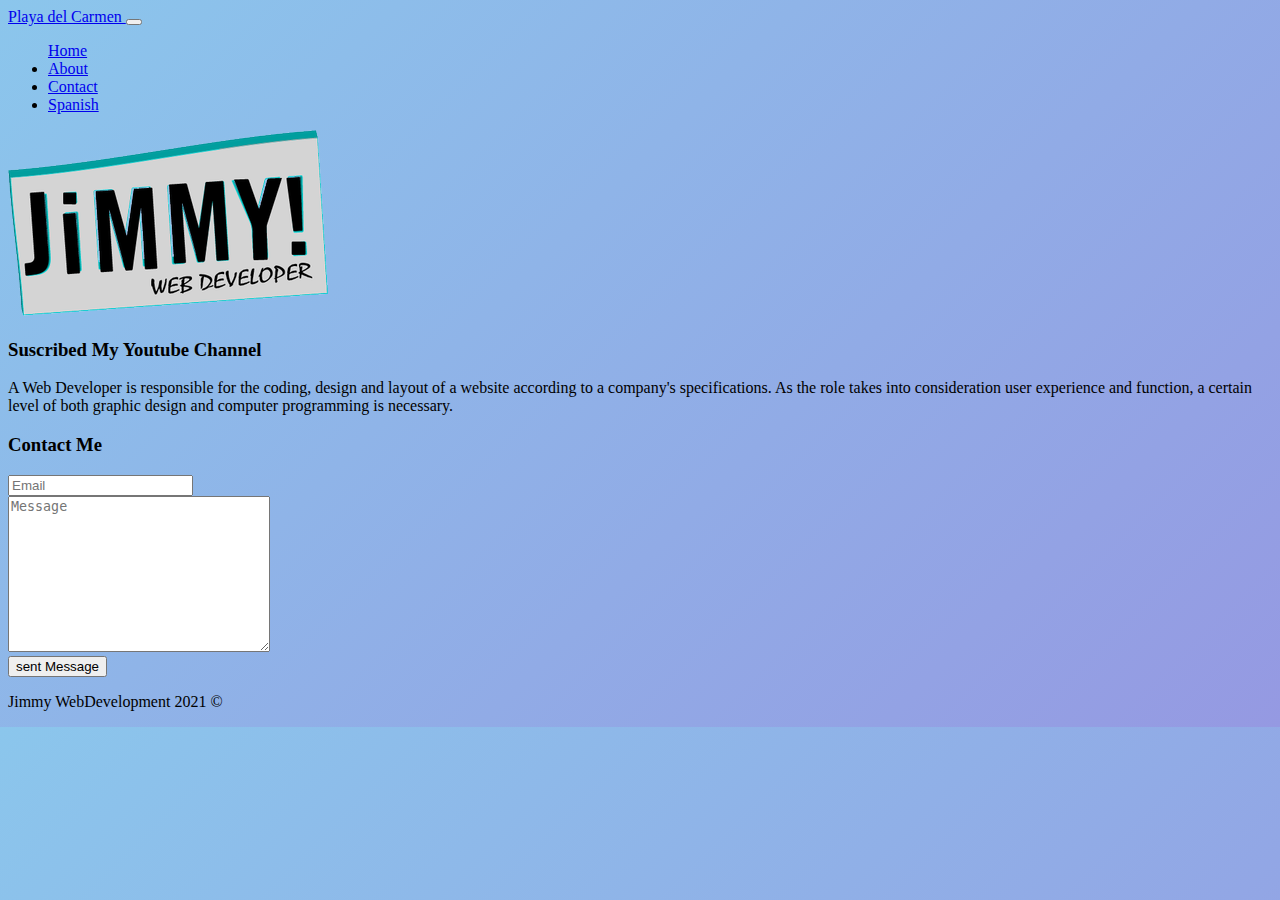
<file: contact.html>
<!DOCTYPE html>
<html lang="en">

<head>
    <title>responsive-site</title>
    <meta charset="UTF-8">
    <meta http-equiv="X-UA-Compatible" content="IE=edge">
    <meta name="viewport" content="width=device-width, initial-scale=1.0">
    <link href="https://cdn.jsdelivr.net/npm/bootstrap@5.0.0-beta1/dist/css/bootstrap.min.css" rel="stylesheet" integrity="sha384-giJF6kkoqNQ00vy+HMDP7azOuL0xtbfIcaT9wjKHr8RbDVddVHyTfAAsrekwKmP1" crossorigin="anonymous">
    <!-- FONT AWESOME -->
    <link rel="stylesheet" href="https://use.fontawesome.com/releases/v5.15.2/css/all.css" integrity="sha384-vSIIfh2YWi9wW0r9iZe7RJPrKwp6bG+s9QZMoITbCckVJqGCCRhc+ccxNcdpHuYu" crossorigin="anonymous">
    <!--GOOGLE FONTS-->
    <link rel="preconnect" href="https://fonts.gstatic.com">
    <link href="https://fonts.googleapis.com/css2?family=Spicy+Rice&display=swap" rel="stylesheet">
    <!-- CSS ANIMATE -->
    <link rel="stylesheet" href="https://cdnjs.cloudflare.com/ajax/libs/animate.css/4.1.1/animate.min.css" />
    <!--CUSTOM CSS-->
    <link rel="stylesheet" href="/main.css" />
</head>
<div class="justify-content-center">
    <nav class="navbar navbar-expand-lg navbar-dark bg-info d-flex text- justify-content-center ps-5">
        <div class="container p-2 nav__ul animate__animated animate__backInRight">
            <a class="navbar-brand" href="/">
          Playa del Carmen </a>
            <button class="navbar-toggler" type="button" data-toggle="collapse" data-target="#navbarNav" aria-controls="navbarNav" aria-expanded="false" aria-label="Toggle navigation">
            <span class="navbar-toggler-icon"></span>
          </button>
            <div class="collapse navbar-collapse justify-content-center" id="navbarNav">
                <ul class="navbar-nav ml-auto >
                <li class=" nav-item active ">
                    <a class="nav-link " href="/ "><i class="fas fa-home "></i> Home</a>
                </li>
                <li class="nav-item ">
                    <a class="nav-link " href="/#about "><i class="fas fa-building "></i> About</a>
                </li>
                <li class="nav-item ">
                    <a class="nav-link " href="/#contact "><i class="fas fa-envelope "></i> Contact</a>
                </li>
                <li class="nav-item ">
                    <a class="nav-link " href="https://jimmycornejocv.herokuapp.com/index.html "><i class="fas fa-flag "></i> Spanish</a>
                </li>
            </ul>
        </div>
    </div>
</nav>
</div>
<body>
    
    <div class="container ">
        <header class="row ">
            <div class="col-lg-12 text-center ">
                <img src="/img/jimmyD.png " class="animate__animated animate__tada " alt="jimmy360° ">
        </header>
        </div>
        <!--SECTION ONE-->
        <div class="container-fluid " id='About'>
            <div class="row bg-dark text-white p-5 text-center justify-content-center align-items-center ">
                <div class="col-sm-6 ">
                    <i class="fab fa-youtube fa-10x "></i>
                </div>
                <div class="row bg-dark text-white p-5 text-center justify-content-center ">
                    <div class="col-12 col-sm-6 ">
                        <h3 class="fs-6 ">Suscribed My Youtube Channel</h3>
                        <p>A Web Developer is responsible for the coding, design and layout of a website according to a company's specifications. As the role takes into consideration user experience and function, a certain level of both graphic design and
                            computer programming is necessary.</p>
</div>
                
                                        <div class="container-fluid ">    
                                        <div class="row justify-content-center ">
                                            <div class="col-12 col-sm-4 col-md-4 col-lg-8 ">
                                                <div class="card animate__animated animate__flipInY ">
                                                    <div class="card-header bg-dark text-white text-center ">
                                                        <h3>Contact Me</h3>
                                                    </div>
                                                    <div class="card-body align-items-center ">
                                                        <form action="enviar-prueba.php " method="post ">
                                                            <div class="form-group ">
                                                                <input class="form-control " type="text " placeholder="Email " name="correo ">
                                                            </div>
                                                            <div class="form-group ">
                                                                <textarea class="form-control " cols="30 " rows="10 " placeholder="Message " name="mensaje "></textarea>
                                                            </div>       
                                              <button type="submit "class="btn btn-primary btn-block ">sent Message</button>
            </div>
            </form>

        </div>
        <footer class="bg-dark text-center p-2 ">
            <p class="h3 fs-6 ">Jimmy WebDevelopment 2021 &copy; </p>
        </footer>

        <!-- SCRIPTS -->
        <script src="https://code.jquery.com/jquery-3.3.1.slim.min.js " integrity="sha384-q8i/X+965DzO0rT7abK41JStQIAqVgRVzpbzo5smXKp4YfRvH+8abtTE1Pi6jizo " crossorigin="anonymous "></script>
        <script src="https://cdnjs.cloudflare.com/ajax/libs/popper.js/1.14.3/umd/popper.min.js " integrity="sha384-ZMP7rVo3mIykV+2+9J3UJ46jBk0WLaUAdn689aCwoqbBJiSnjAK/l8WvCWPIPm49 " crossorigin="anonymous "></script>
        <script src="https://stackpath.bootstrapcdn.com/bootstrap/4.1.3/js/bootstrap.min.js " integrity="sha384-ChfqqxuZUCnJSK3+MXmPNIyE6ZbWh2IMqE241rYiqJxyMiZ6OW/JmZQ5stwEULTy " crossorigin="anonymous "></script>

        </body>

</html>
</file>
<file: main.css>
body {
    background-color: #8BC6EC;
    background-image: linear-gradient(135deg, #8BC6EC 0%, #9599E2 100%);
}
</file>
